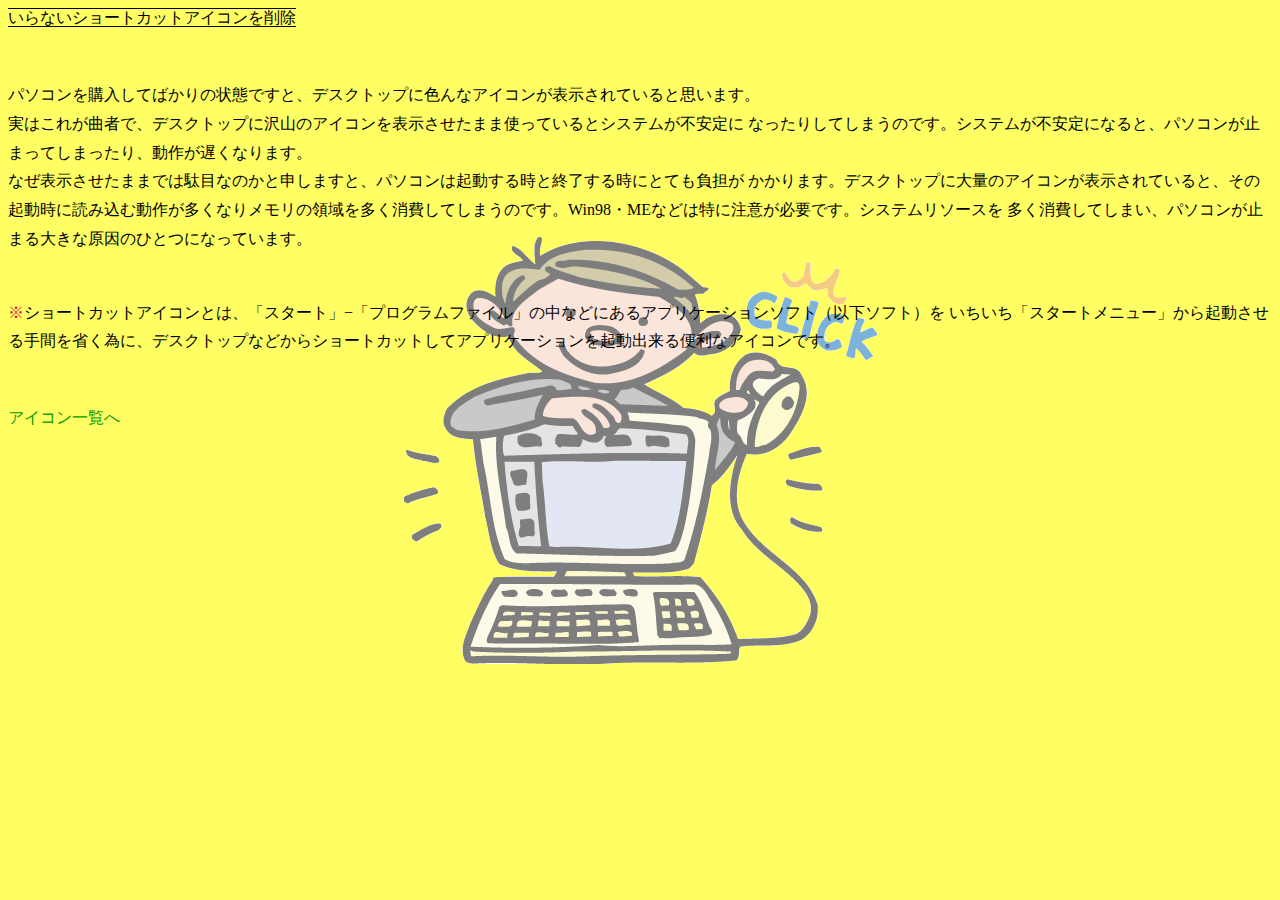
<file: z11/index.html>
<!DOCTYPE html>
<html lang="ja">

<head>
    <meta charset="utf-8">
    <title>ショートカットアイコンについて</title>
    <link rel="stylesheet" href="CSS/kadai02.css?1">
</head>

<body>
    <span id="title">
        いらないショートカットアイコンを削除
    </span>

    <br><br><br>
    <p>
        パソコンを購入してばかりの状態ですと、デスクトップに色んなアイコンが表示されていると思います。<br>
        実はこれが曲者で、デスクトップに沢山のアイコンを表示させたまま使っているとシステムが不安定に なったりしてしまうのです。システムが不安定になると、パソコンが止まってしまったり、動作が遅くなります。<br>
        なぜ表示させたままでは駄目なのかと申しますと、パソコンは起動する時と終了する時にとても負担が
        かかります。デスクトップに大量のアイコンが表示されていると、その起動時に読み込む動作が多くなりメモリの領域を多く消費してしまうのです。Win98・MEなどは特に注意が必要です。システムリソースを
        多く消費してしまい、パソコンが止まる大きな原因のひとつになっています。
        <br><br>
    </p>
    
    <p id="setsumei">
    <span class="kome">※</span>ショートカットアイコンとは、「スタート」−「プログラムファイル」の中などにあるアプリケーションソフト（以下ソフト）を
    いちいち「スタートメニュー」から起動させる手間を省く為に、デスクトップなどからショートカットしてアプリケーションを起動出来る便利なアイコンです。<br>
</p>
    <br><br>
    <a href="#">アイコン一覧へ</a>

</body>

</html>
</file>
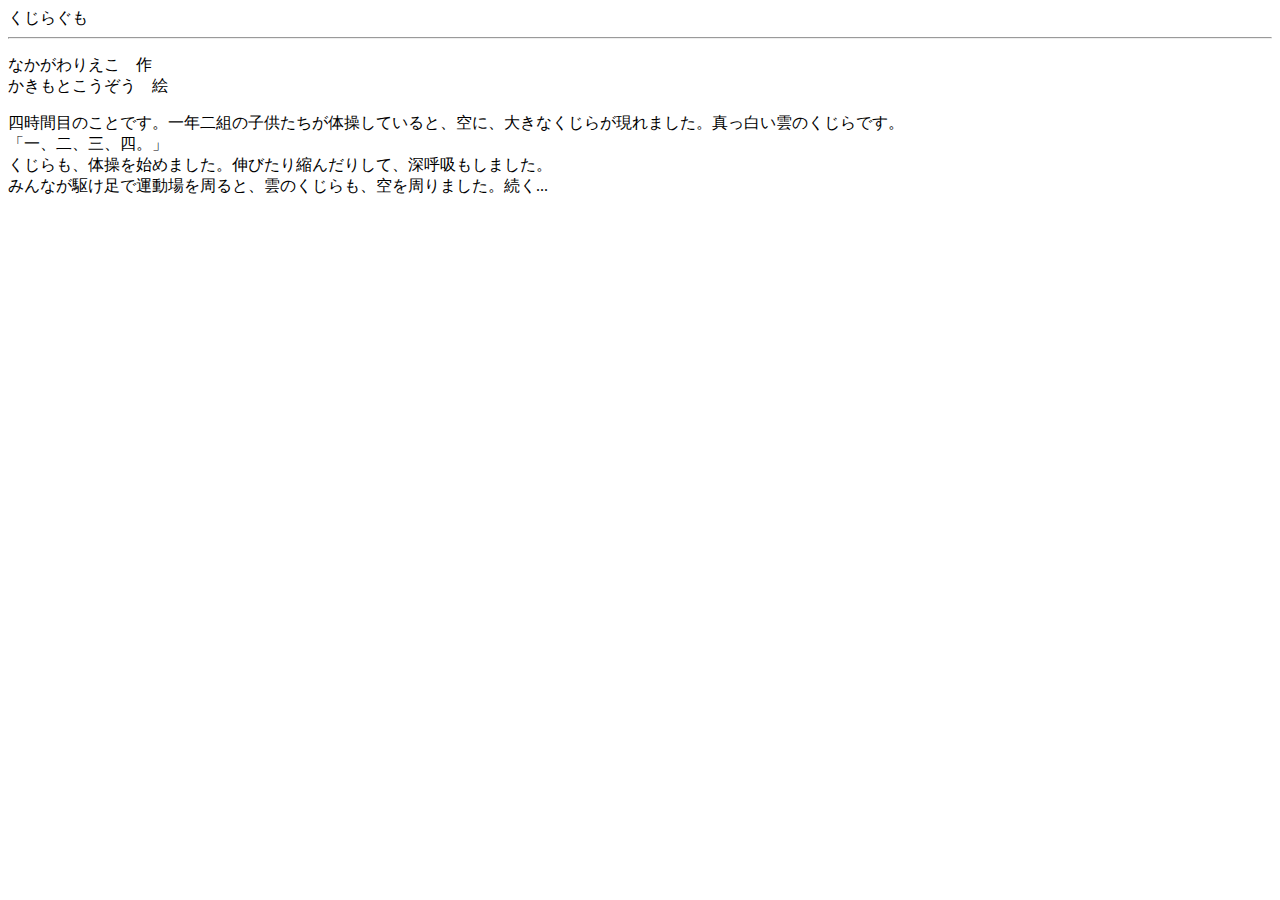
<file: z09/kadai01.html>
<!DOCTYPE html>
<html lang="en">
<head>
    <meta charset="UTF-8">
    <meta name="viewport" content="width=device-width, initial-scale=1.0">
    <title>サンプル１</title>
</head>
<body>
    くじらぐも
    <hr>
   <p>なかがわりえこ　作<br>
      かきもとこうぞう　絵</p>
   <p>四時間目のことです。一年二組の子供たちが体操していると、空に、大きなくじらが現れました。真っ白い雲のくじらです。<br>
         「一、二、三、四。」<br>
        くじらも、体操を始めました。伸びたり縮んだりして、深呼吸もしました。<br>
        みんなが駆け足で運動場を周ると、雲のくじらも、空を周りました。続く...</p>
</body>
</html>
</file>
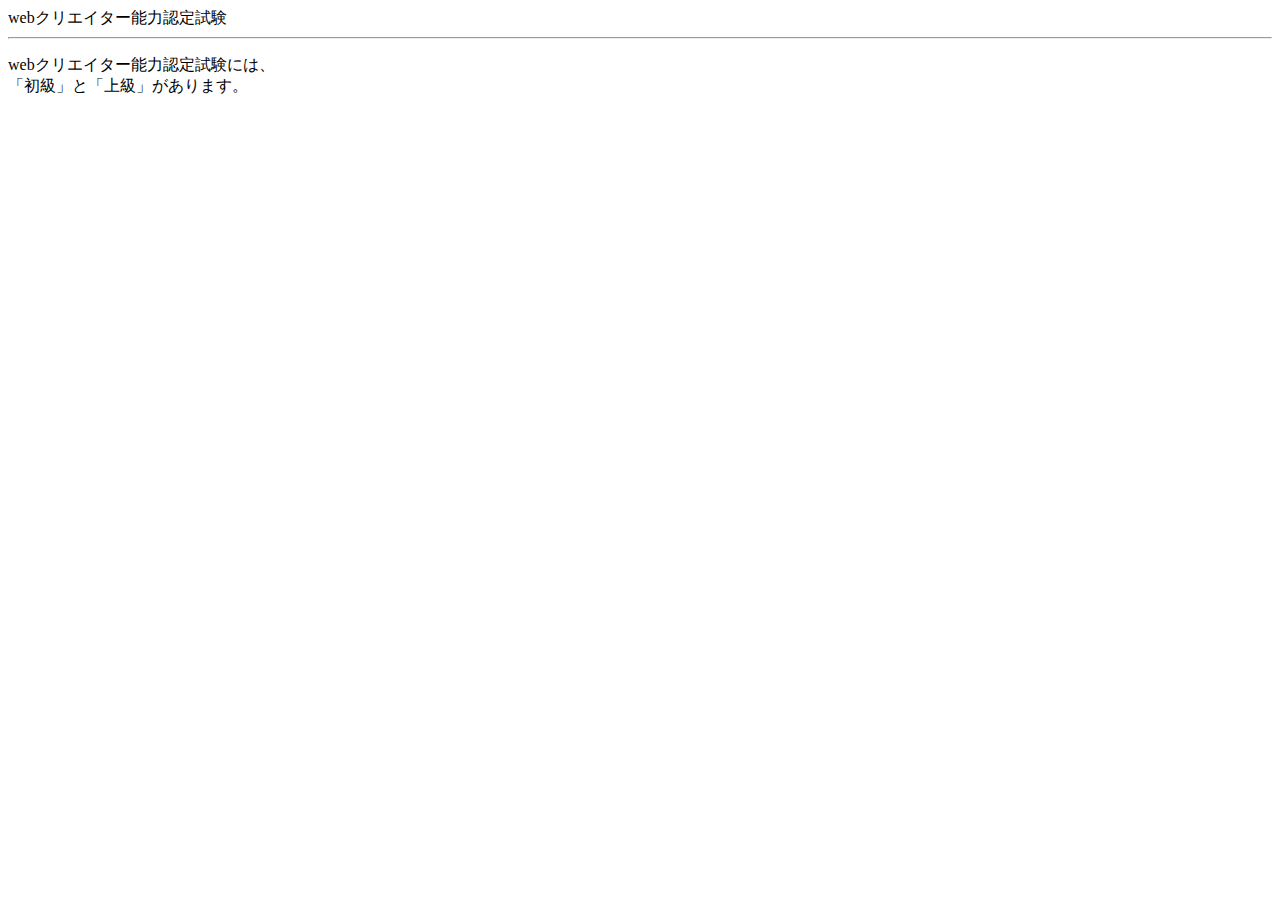
<file: z09/kakunin1.html>
<!DOCTYPE html>
<html lang="en">
<head>
    <meta charset="UTF-8">
    <meta name="viewport" content="width=device-width, initial-scale=1.0">
    <title>確認１ページ</title>
</head>
<body>
    webクリエイター能力認定試験
    <hr>
   <p> webクリエイター能力認定試験には、<br>
    「初級」と「上級」があります。</p>
</body>
</html>
</file>
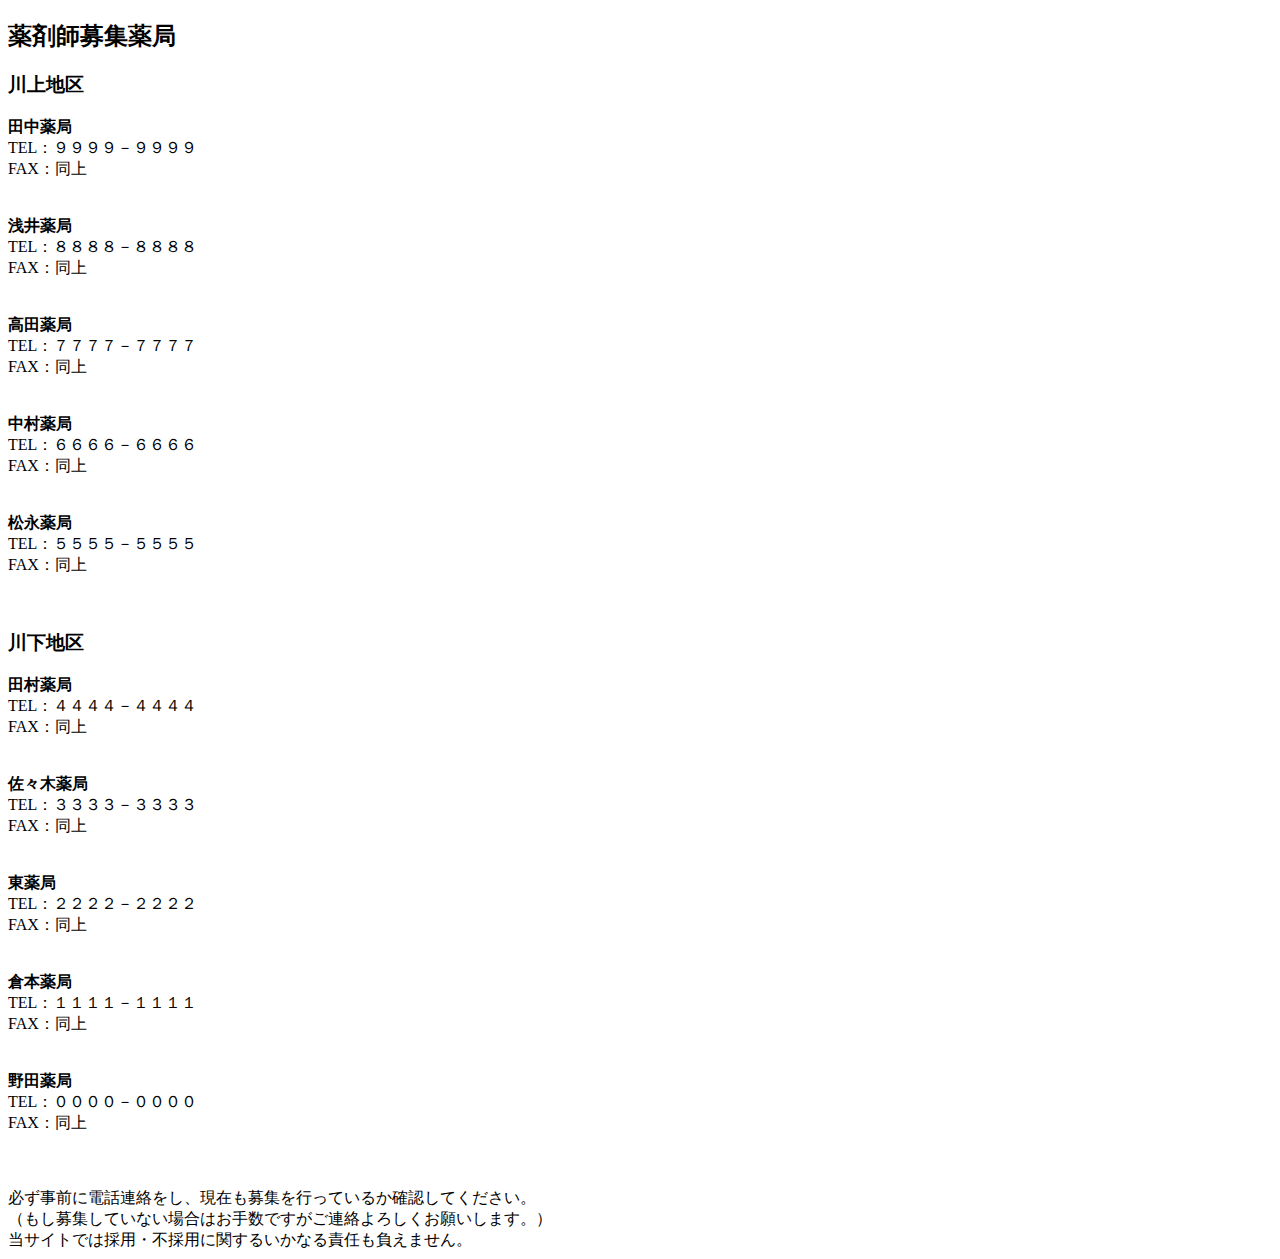
<file: z09/meibo.html>
<!DOCTYPE html>
<html lang="ja">
<head>
<meta charset="utf-8">
  <title>名簿</title>
 </head>

<body>
<h2>薬剤師募集薬局</h2>

<h3 id="kawakami">川上地区</h3>

<b>田中薬局</b><br>
  TEL：９９９９－９９９９<br>
  FAX：同上<br>
  <br>
  <br>
<b>浅井薬局</b><br>
  TEL：８８８８－８８８８<br>
  FAX：同上<br>
  <br>
  <br>
<b>高田薬局</b><br>
  TEL：７７７７－７７７７<br>
  FAX：同上<br>
  <br>
  <br>
<b>中村薬局</b><br>
  TEL：６６６６－６６６６<br>
  FAX：同上<br>
  <br>
  <br>
<b>松永薬局</b><br>
  TEL：５５５５－５５５５<br>
  FAX：同上<br>
  <br>
  <br>
  <h3 id="kawasimo">川下地区</h3>

<b>田村薬局</b><br>
  TEL：４４４４－４４４４<br>
  FAX：同上 <br>
  <br>
  <br>
<b>佐々木薬局</b><br>
  TEL：３３３３－３３３３<br>
  FAX：同上<br>
  <br>
  <br>
<b>東薬局</b><br>
  TEL：２２２２－２２２２<br>
  FAX：同上<br>
  <br>
  <br>
<b>倉本薬局</b><br>
  TEL：１１１１－１１１１<br>
FAX：同上<br>
<br>
<br>
<b>野田薬局</b><br>
TEL：００００－００００<br>
FAX：同上<br>
<br>
<br>
<br>
必ず事前に電話連絡をし、現在も募集を行っているか確認してください。<br>
（もし募集していない場合はお手数ですがご連絡よろしくお願いします。）<br>
当サイトでは採用・不採用に関するいかなる責任も負えません。
</body>
</html>
</file>
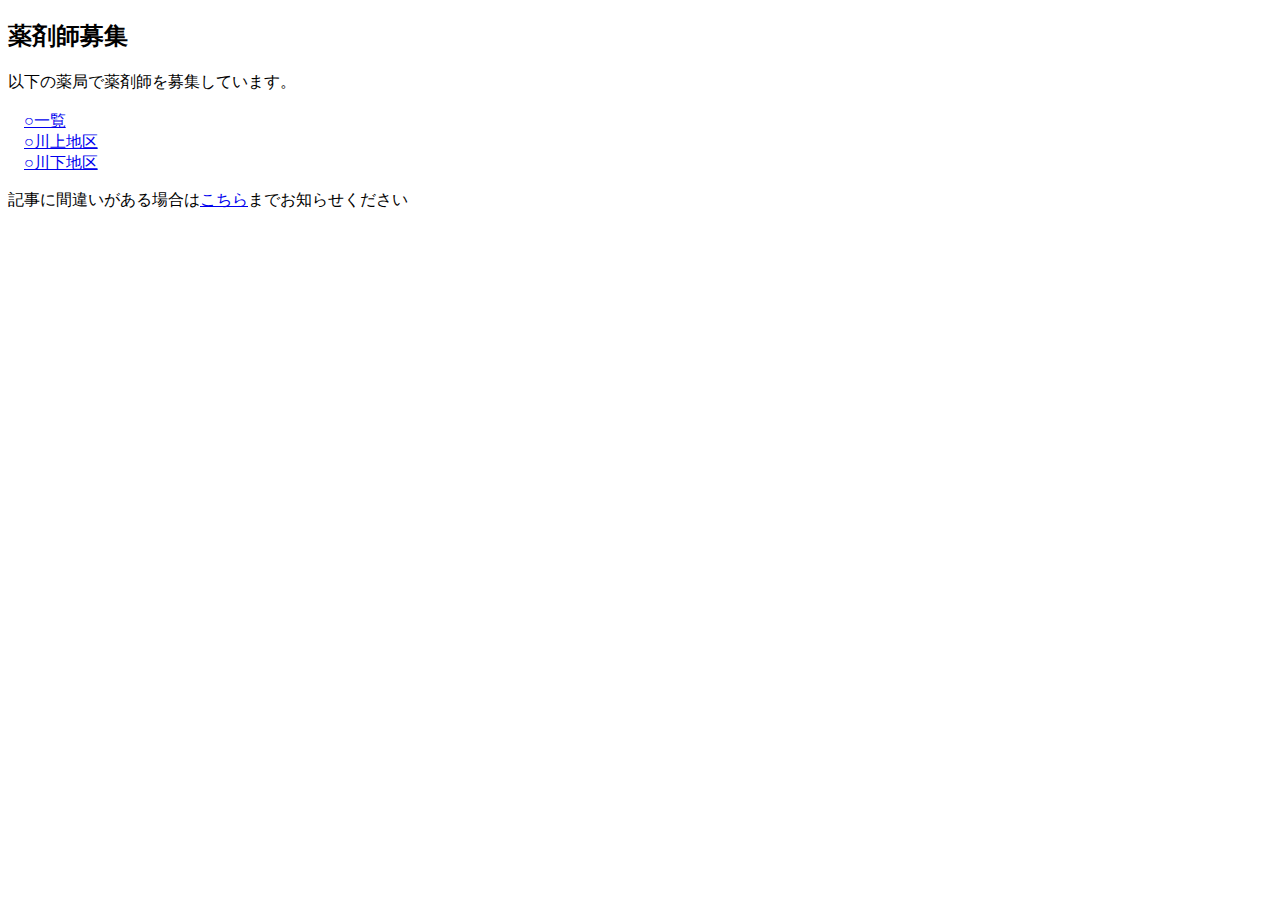
<file: z09/yakuzai.html>
<!DOCTYPE html>
<html lang="ja">
<head>
    <meta charset="UTF-8">
    <meta name="viewport" content="width=device-width, initial-scale=1.0">
    <title>薬剤師募集</title>
</head>
<body>
    <h2>薬剤師募集</h2>
<p>以下の薬局で薬剤師を募集しています。<br>
<br>
　<a href="meibo.html">○一覧</a><br>
　<a href="meibo.html#kawakami">○川上地区</a><br>
　<a href="meibo.html#kawasimo">○川下地区</a><br>

</p>
記事に間違いがある場合は<a href="mailto:yakuzai@xxx.com">こちら</a>までお知らせください
</body>
</html>
</file>
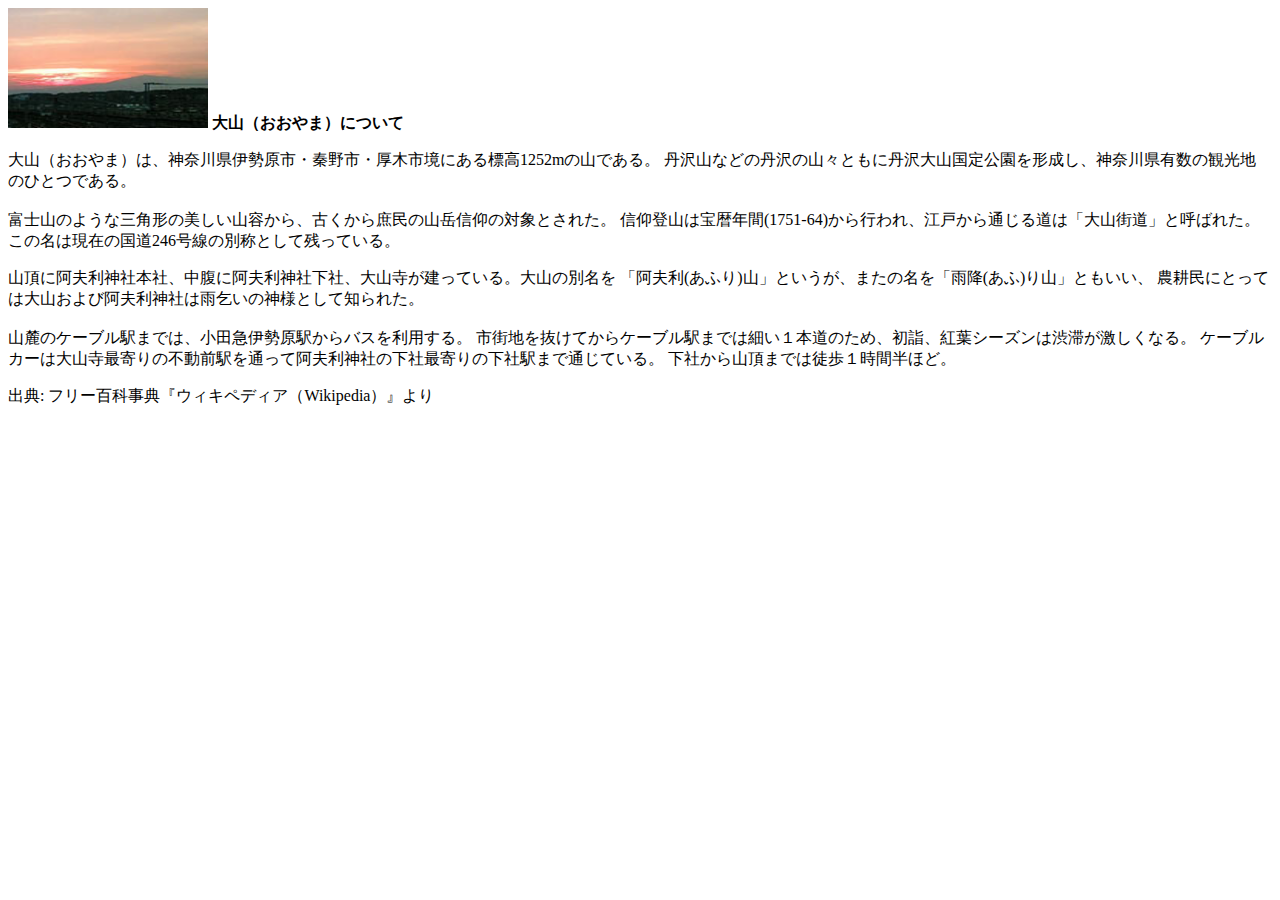
<file: z10/gazou.html>
<!DOCTYPE html>
<html lang="ja">

<head>
    <meta charset="utf-8">
    <title>タグの学習5-2</title>
</head>

<body>

<img src="img/ooyama.jpg" alt="大山と夕焼けのイメージ写真" title="夕日に映える大山" width="200" height="120">

    <b>大山（おおやま）について</b>
    <p>大山（おおやま）は、神奈川県伊勢原市・秦野市・厚木市境にある標高1252mの山である。
        丹沢山などの丹沢の山々ともに丹沢大山国定公園を形成し、神奈川県有数の観光地のひとつである。<br>
        <br>
        富士山のような三角形の美しい山容から、古くから庶民の山岳信仰の対象とされた。
        信仰登山は宝暦年間(1751-64)から行われ、江戸から通じる道は「大山街道」と呼ばれた。
        この名は現在の国道246号線の別称として残っている。
    </p>

    <p>山頂に阿夫利神社本社、中腹に阿夫利神社下社、大山寺が建っている。大山の別名を
        「阿夫利(あふり)山」というが、またの名を「雨降(あふ)り山」ともいい、
        農耕民にとっては大山および阿夫利神社は雨乞いの神様として知られた。<br>
        <br>
        山麓のケーブル駅までは、小田急伊勢原駅からバスを利用する。
        市街地を抜けてからケーブル駅までは細い１本道のため、初詣、紅葉シーズンは渋滞が激しくなる。
        ケーブルカーは大山寺最寄りの不動前駅を通って阿夫利神社の下社最寄りの下社駅まで通じている。
        下社から山頂までは徒歩１時間半ほど。
    </p>

    出典: フリー百科事典『ウィキペディア（Wikipedia）』より

</body>

</html>
</file>
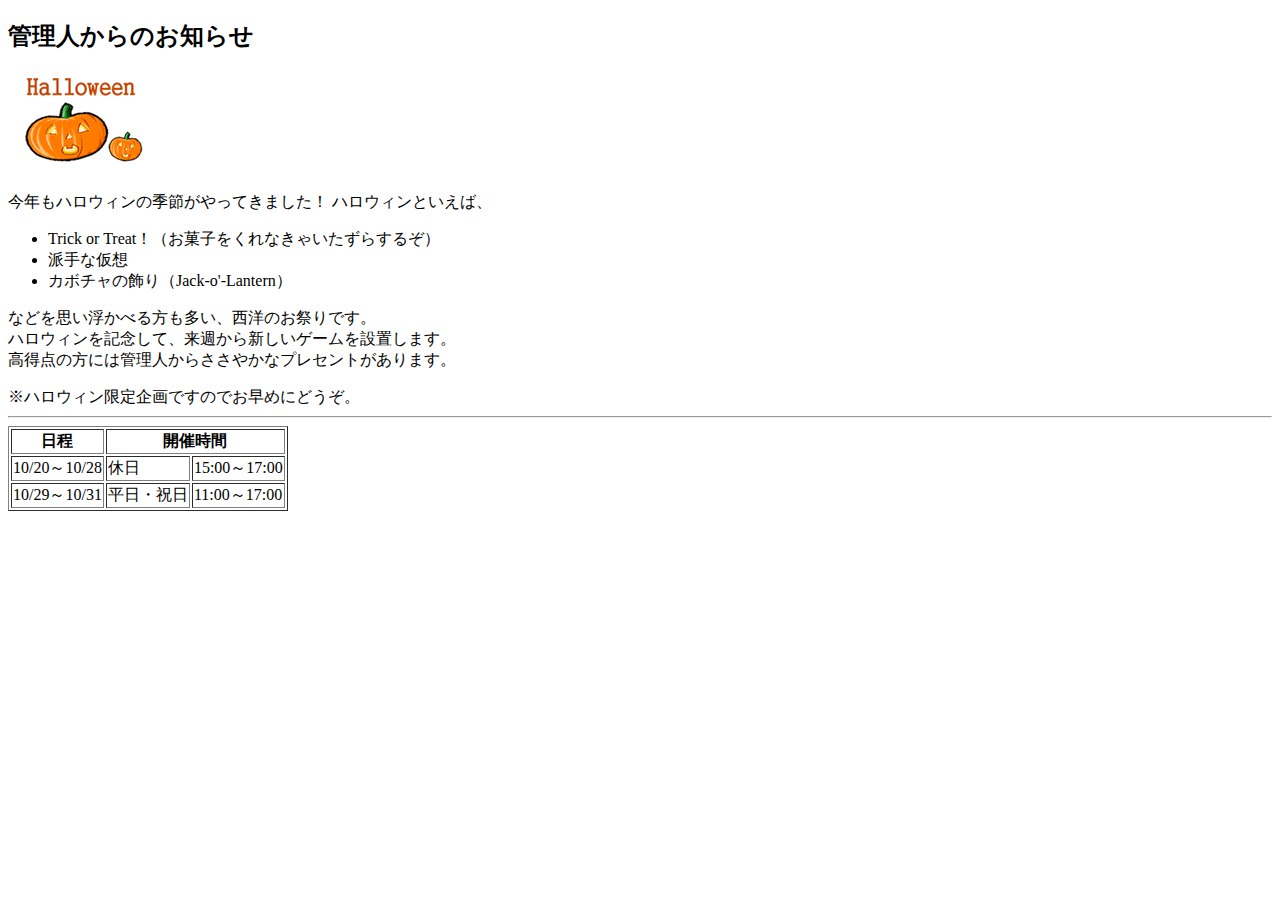
<file: z10/helloween.html>
<!DOCTYPE html>
<html lang="en">
<head>
    <meta charset="UTF-8">
    <meta name="viewport" content="width=device-width, initial-scale=1.0">
    <title>ハロウィン記念イベント開催</title>
</head>
<body>
    <h2>管理人からのお知らせ</h2>
    <img src="img/halloween.gif" title="ハロウィン" alt="かぼちゃおばけ">
    <p>
        今年もハロウィンの季節がやってきました！
        ハロウィンといえば、

        <ul>
            <li>Trick or Treat！（お菓子をくれなきゃいたずらするぞ）</li>
            <li>派手な仮想</li>
            <li>カボチャの飾り（Jack-o'-Lantern）</li>
        </ul>
        
        
        

        などを思い浮かべる方も多い、西洋のお祭りです。<br>
        ハロウィンを記念して、来週から新しいゲームを設置します。<br>
        高得点の方には管理人からささやかなプレセントがあります。</p>
        ※ハロウィン限定企画ですのでお早めにどうぞ。<br>
        
        <hr>

        <table border="1">
            <tr>
                <th>日程</th>
                <th colspan="2">開催時間</th>
            </tr>
            <tr>
                <td>10/20～10/28</td>
                <td>休日</td>
                <td>15:00～17:00</td>
            </tr>
            <tr>
                <td>10/29～10/31</td>
                <td>平日・祝日</td>
                <td>11:00～17:00</td>
            </tr>
        </table>

</body>
</html>
</file>
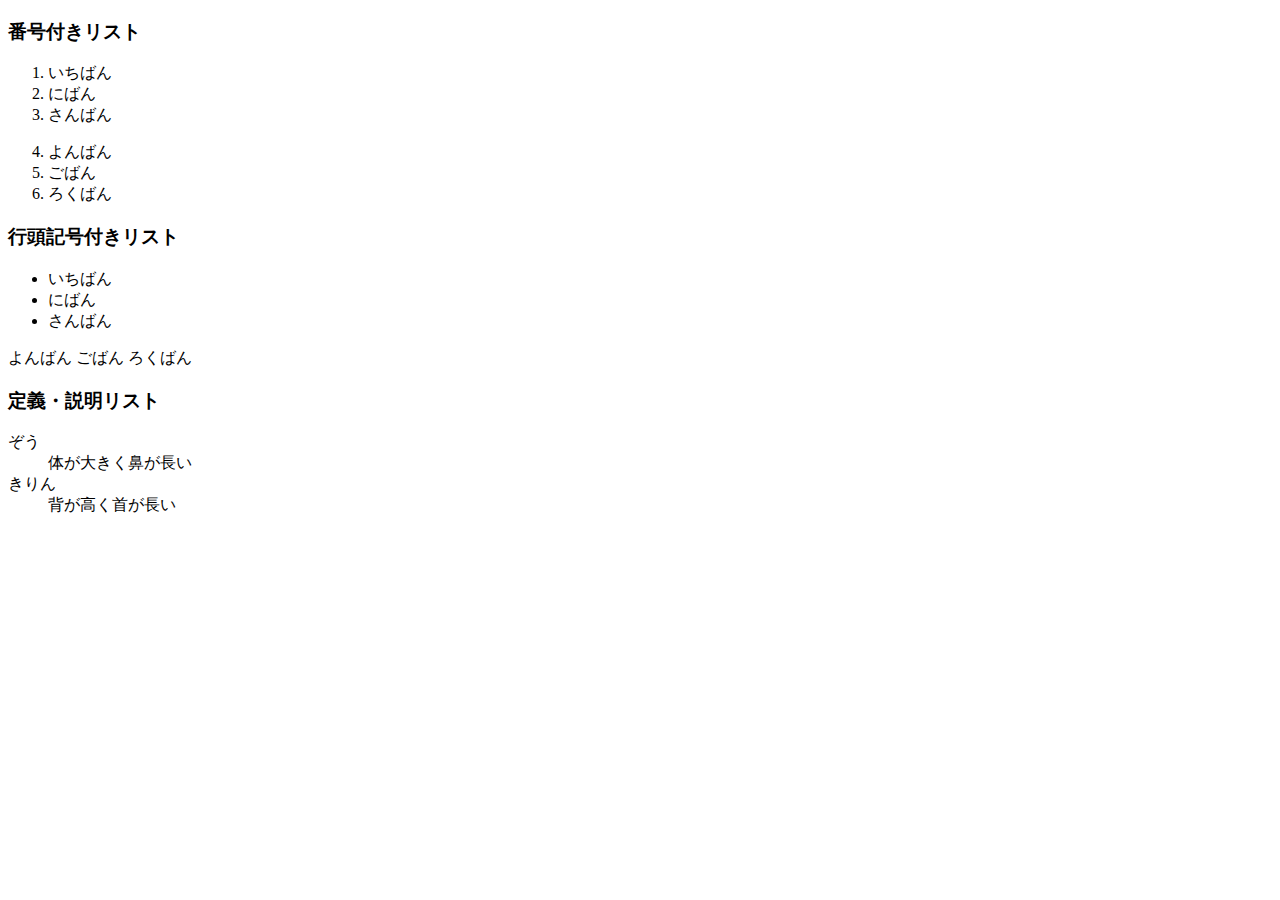
<file: z10/list.html>
<!DOCTYPE html>
<html lang="ja">

<head>
    <meta charset="utf-8">
    <title>リストの練習</title>
</head>

<body>
    <h3>番号付きリスト</h3>
<ol>
    <li>いちばん</li>
    <li>にばん</li>
    <li>さんばん</li>
</ol>
    
<ol start="4">
    <li>よんばん</li>
    <li>ごばん</li>
    <li>ろくばん</li>
</ol>


    <h3>行頭記号付きリスト</h3>
<ul>
    <li>いちばん</li>
    <li>にばん</li>
    <li>さんばん</li>
</ul>
    


    よんばん
    ごばん
    ろくばん


    <h3>定義・説明リスト</h3>
<dl>
    <dt>ぞう</dt>
    <dd>体が大きく鼻が長い</dd>
    
    <dt>きりん</dt>
    <dd>背が高く首が長い</dd>
</dl>


</body>

</html>
</file>
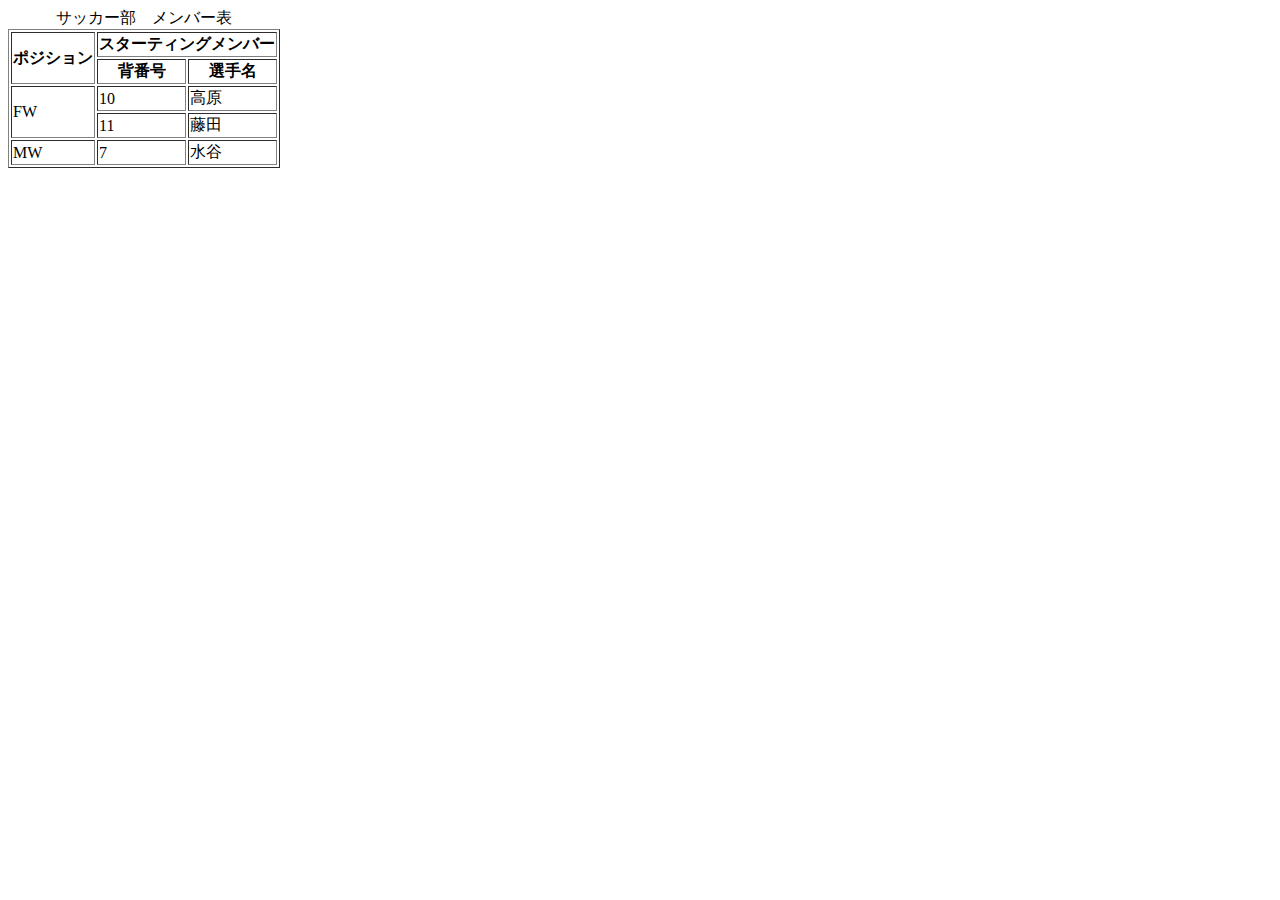
<file: z10/table.html>
<!DOCTYPE html>
<html lang="ja">
<head>
    <meta charset="UTF-8">
    <meta name="viewport" content="width=device-width, initial-scale=1.0">
    <title>テーブルの表示</title>
</head>
<body>
    <table border="1px">
        <caption>サッカー部　メンバー表</caption>
        <tr>
            <th  rowspan="2">ポジション</th>
            <th  colspan="2">スターティングメンバー</th>
        </tr>
        <tr>
            
            <th >背番号</th>
            <th >選手名</th>
        </tr>
        <tr>
            <td rowspan="2">FW</td>
            <td>10</td>
            <td>高原</td>
        </tr>
        <tr>
            <td>11</td>
            <td>藤田</td>
        </tr>
        <tr>
            <td>MW</td>
            <td>7</td>
            <td>水谷</td>
        </tr>
    </table>
</body>
</html>
</file>
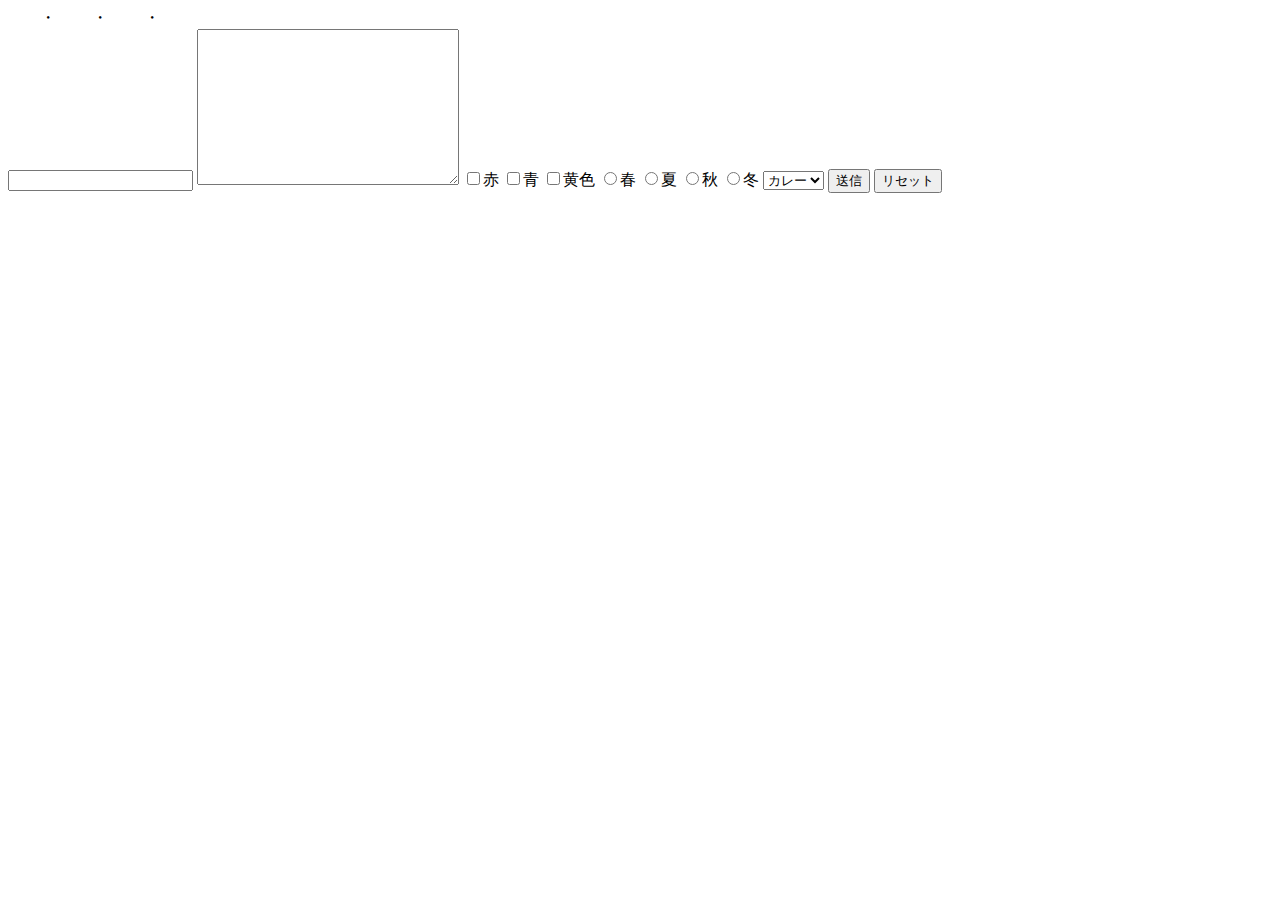
<file: z11/form.html>
<!DOCTYPE html>
<html lang="en">
<head>
    <meta charset="UTF-8">
    <meta name="viewport" content="width=device-width, initial-scale=1.0">
    <title>フォーム練習</title>
</head>
<body>
    <form action="プログラムファイルのパス" method="Get">
        　　・
        　　・
        　　・
        </form>
        <input type="text" name="shimei">
        <textarea name="address" rows="10" cols="30" > </textarea>
        <input type="checkbox" name="color" value="red">赤
        <input type="checkbox" name="color" value="blue">青
        <input type="checkbox" name="color" value="yellow">黄色

        <input type="radio" name="season" value="spring">春
<input type="radio" name="season" value="summer">夏
<input type="radio" name="season" value="autumn">秋
<input type="radio" name="season" value="winter">冬

<select name="food">
    <option value="curry">カレー</option>
    <option value="bread">パン</option> 
  </select>
  <input type="submit" value="送信">
  <input type="reset" value="リセット">
  

</body>
</html>
</file>
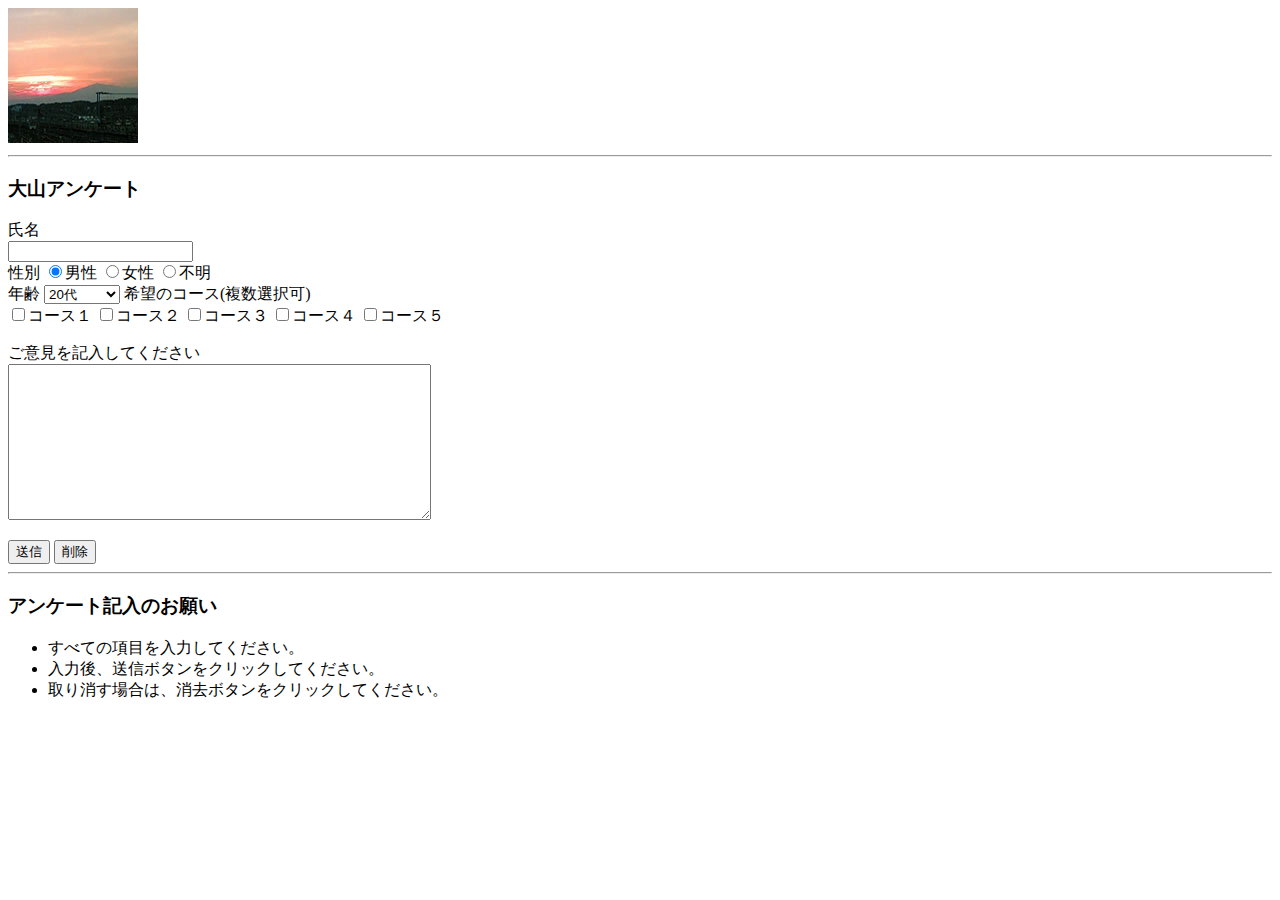
<file: z11/z11kadai01.html>
<!DOCTYPE html>
<html lang="en">

<head>
    <meta charset="UTF-8">
    <meta name="viewport" content="width=device-width, initial-scale=1.0">
    <title>大山アンケート</title>
</head>

<body>
    <img src="img/ooyama.jpg" title="大山" alt="大山">
    <hr>
    <h3>大山アンケート</h3>
    <p>
        氏名<br>
        <input type="text" name="shimei"><br>

        性別
        <input type="radio" name="season" value="dansei" checked>男性
        <input type="radio" name="season" value="josei">女性
        <input type="radio" name="season" value="fumei">不明
        <br>

        年齢
        <select name="old">
            <option value="9">9歳以下</option>
            <option value="10">10代</option>
            <option value="20" selected>20代</option>
            <option value="30">30代</option>
            <option value="40">40代</option>
            <option value="50">50代</option>
            <option value="60">60歳以上</option>
        </select>

        希望のコース(複数選択可)<br>
        <input type="checkbox" name="color" value="1">コース１
        <input type="checkbox" name="color" value="2">コース２
        <input type="checkbox" name="color" value="3">コース３
        <input type="checkbox" name="color" value="4">コース４
        <input type="checkbox" name="color" value="5">コース５
    </p>
    <p>
        ご意見を記入してください<br>
        <textarea name="address" rows="10" cols="50"> </textarea>
    </p>
    <input type="submit" value="送信">
    <input type="reset" value="削除">
    <hr>
    <h3>アンケート記入のお願い</h3>

    <ul>
        <li>すべての項目を入力してください。</li>
        <li>入力後、送信ボタンをクリックしてください。</li>
        <li>取り消す場合は、消去ボタンをクリックしてください。</li>
    </ul>

</body>

</html>
</file>
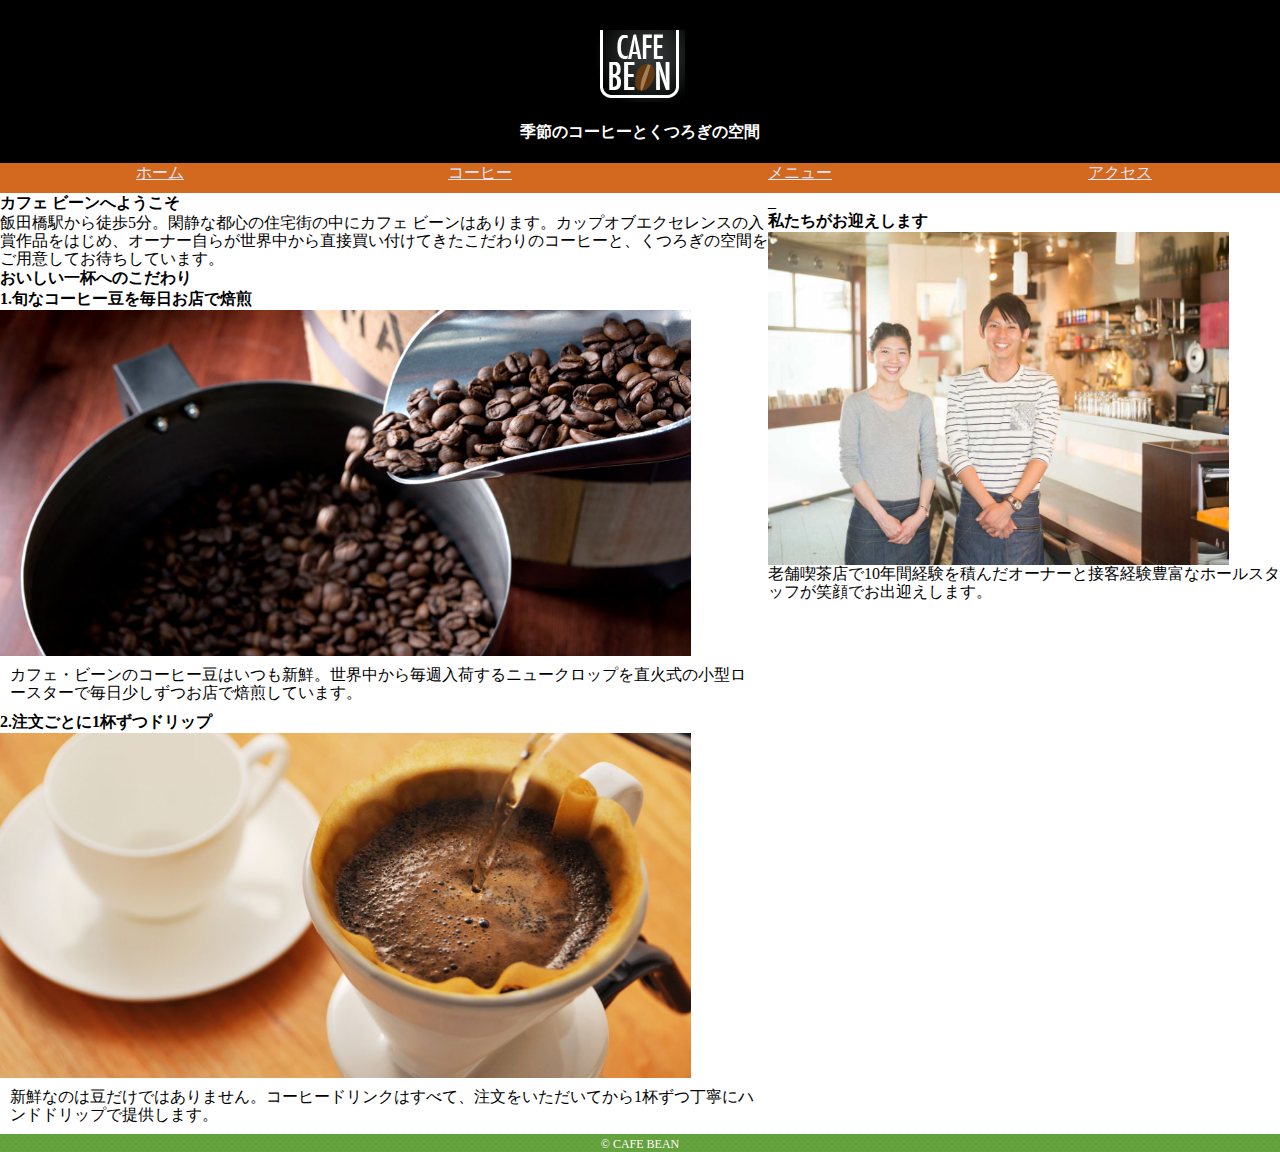
<file: z12/kadai01/z12kadai01.html>
<!DOCTYPE html>
<html lang="en">

<head>
    <meta charset="UTF-8">
    <meta name="viewport" content="width=device-width, initial-scale=1.0">
    <title>Document</title>
    <link rel="stylesheet" href="css/style.css">
    <link rel="stylesheet" href="css/reset.css">
</head>

<body>
    <header>
        <h1>
            <img src="img/logo.png">
        </h1>
        <h2>季節のコーヒーとくつろぎの空間</h2>

        <nav>
            <ul>
                <li><a href="#">ホーム</a></li>
                <li><a href="#">コーヒー</a></li>
                <li><a href="#">メニュー</a></li>
                <li><a href="#">アクセス</a></li>
            </ul>
        </nav>

    </header>
    <div id="contents">
        <main>
            <div id="vitamin">
                <h3>カフェ ビーンへようこそ</h3>
                <p>
                    飯田橋駅から徒歩5分。閑静な都心の住宅街の中にカフェ
                    ビーンはあります。カップオブエクセレンスの入賞作品をはじめ、オーナー自らが世界中から直接買い付けてきたこだわりのコーヒーと、くつろぎの空間をご用意してお待ちしています。
                </p>
            </div>
            <div id="reciept">
                <h3>おいしい一杯へのこだわり</h3>
                <h4>1.旬なコーヒー豆を毎日お店で焙煎</h4>
                <img src="img/cafe01.jpg">
                <p>
                    カフェ・ビーンのコーヒー豆はいつも新鮮。世界中から毎週入荷するニュークロップを直火式の小型ロースターで毎日少しずつお店で焙煎しています。
                </p>

                <h4>2.注文ごとに1杯ずつドリップ</h4>
                <img src="img/cafe02.jpg">
                <p>新鮮なのは豆だけではありません。コーヒードリンクはすべて、注文をいただいてから1杯ずつ丁寧にハンドドリップで提供します。</p>
            </div>
        </main>
        _<div id="sub">
            <h4>私たちがお迎えします</h4>
            <img src="img/cafe03.jpg">
            <p>老舗喫茶店で10年間経験を積んだオーナーと接客経験豊富なホールスタッフが笑顔でお出迎えします。</p>
        </div>
    </div>
    <footer>
        <small>© CAFE BEAN</small>
    </footer>

</body>

</html>
</file>
<file: z11/CSS/kadai02.css>
body {
    background-color: rgb(300, 300, 100);
    background-image: url(../img/back.gif);
    background-repeat: no-repeat;
    background-position: center;
    background-attachment: fixed;
    font-sixe: 14p;
}

a {
    text-decoration: none;
}

a:link {
    color: #009900;
}

a:visited {
    color: brown;
}

a:focus {
    color: blue;
}

a:hover {
    color: deeppink;
}


#title {
    letter-spacing: 10;
    border-top:solid 1px;
    border-bottom:solid 1px;
}

p{
    line-height:180%;
}

.kome{
    color: crimson;
}

#setsumei{
    font-family: serif;
}
</file>
<file: z12/kadai01/css/style.css>
@charset "utf-8";

img{
    max-width:90%;
    margin:0px 10px;
}
header {
    background-color: black;
    text-align: center;
}

header h1 {
    padding-top: 30px;
    padding-bottom: 20px;
}

header h2 {
    color:white;
    margin-bottom:20px;
}
ul{
    display:flex;
}
li{
    width:100%;
    height:30px;
    text-align: center;
    background-color:chocolate;
}
a:link{
color:lavender;
}
a:visited{
    color:lavender;
}
a:focus{
    color:lavender;
}
a:hover{
    color:lavender;
}
p{
    font-size: 13px;
    margin: 10px;
    line-height: 18px;
}
h3{
    text-align: center;
    font-size: 25px;
    padding: 10px;
}
h4{
    text-align: center;
    font-size: 20px;
    padding: 20px;
}

#reciept p{
    margin: 10px;
}

footer{
    background-image: url(../img/footer_bg.png);
    padding: 10px 0;
    text-align: center;
    width: 100%;
    clear:left;
}

small{
    font-size: 10px;
    color: white;
}

/* タブレット向け（768px～1023px） */
@media screen and (min-width:768px) {
    h3,h4{
        text-align:left;
    }
}

/* PC向け（1024px～） */
@media screen and (min-width:1024px) {
    main{
        width:60%;
        float:left;
    }
    #sub{
        width:40%;
        float:right;
    }
}
</file>
